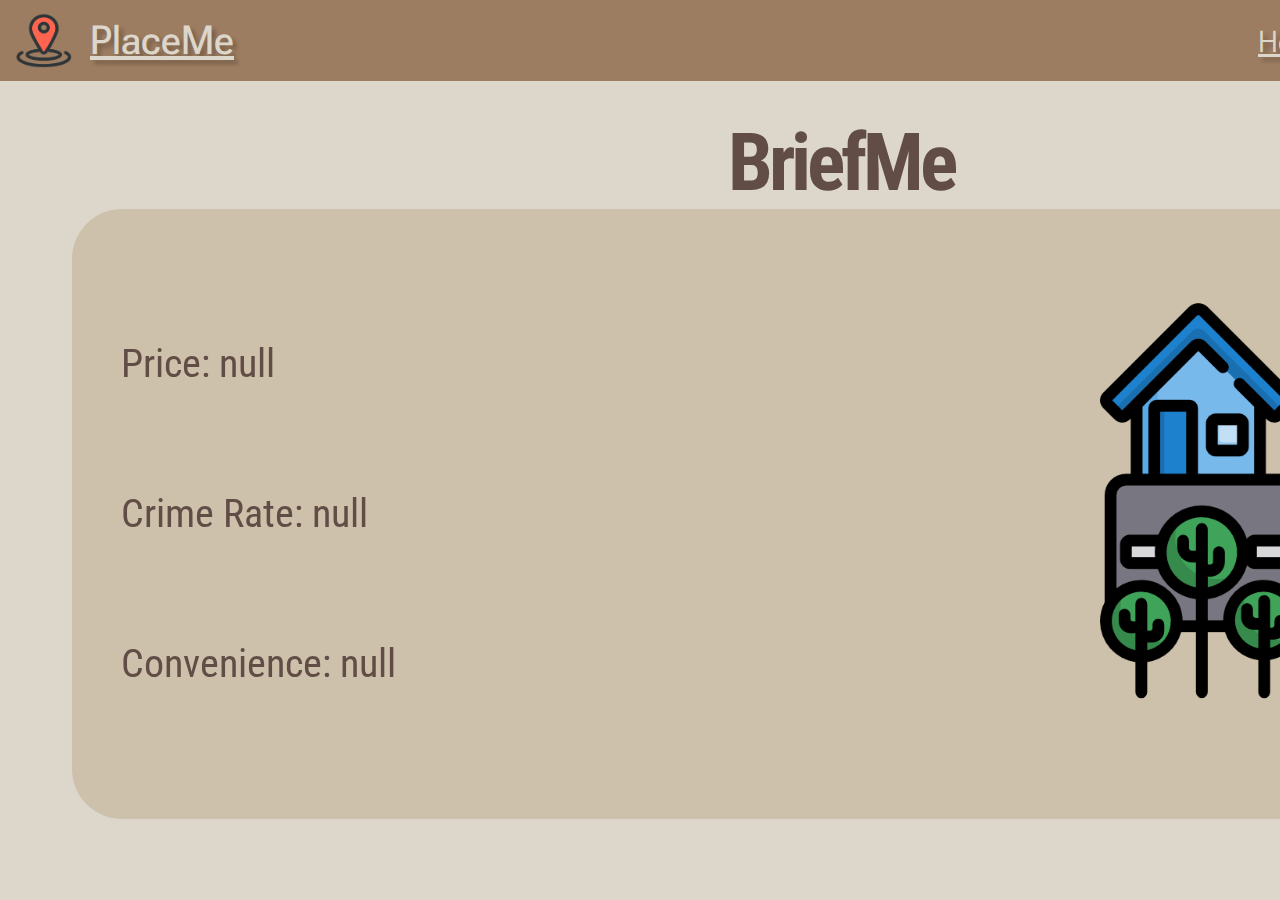
<file: briefresult.html>
<!DOCTYPE html>
<html lang="en">
<head>

    <meta charset="UTF-8">
    <meta http-equiv="X-UA-Compatible" content="IE=edge">
    <meta name="viewport" content="width=device-width, initial-scale=1.0">
    <link rel="stylesheet" href="./briefresult.css" type="text/css">

    <link rel="preconnect" href="https://fonts.googleapis.com"> 
    <link rel="preconnect" href="https://fonts.gstatic.com" crossorigin> 
    <link href="https://fonts.googleapis.com/css2?family=Roboto+Condensed:ital,wght@0,300;0,400;0,700;1,300;1,400;1,700&display=swap" rel="stylesheet">
    <link rel="preconnect" href="https://fonts.googleapis.com">
    <link rel="preconnect" href="https://fonts.gstatic.com" crossorigin>
    <link href="https://fonts.googleapis.com/css2?family=Roboto+Flex:opsz,wght@8..144,100;8..144,200;8..144,300;8..144,400;8..144,500;8..144,600;8..144,700;8..144,800;8..144,900;8..144,1000&display=swap" rel="stylesheet">

    <title>BriefMe Result</title>
</head>
<body>

  <div id="navbar" class="navbar">
    <img id="logo" src="/logo PlaceMe.png" alt="">
    <a id="name" href="./index.html">PlaceMe</a>
    <span class="elements" >
        <a id="homeel" href="./index.html">Home</a>
        <a id="aboutel" href="#about">About Us</a>
        <a id="contactel" href="#contact">Contact</a>
    </span>
</div>

    <h2 id = "title-brief" style="text-align:center"> BriefMe </h2>
  <p>  
    <output name="input" for="a b">

    </output>
  </p>

  <span id = "Rectangle">
  </span>

  <div>
    <p id = "Housing">
      Housing Price: 
    </p>
  </div>

  <div>
    <p id = "Crime-Rate">
      Crime Rate:
    </p>
  </div>

  <img id = "generic-image" style="float: right;" alt="" src="/1027996.png" />
  <div style="clear: right">
   
  </div> 
  
  <div>
    <p id="conv">
      Convenience:
    </p>
  </div>
  <script defer>
    pr = document.getElementById("Housing");
    cr = document.getElementById("Crime-Rate");
    conv = document.getElementById("conv");
    pr.innerHTML = 'Price: ' + localStorage.getItem("price");
    cr.innerHTML = 'Crime Rate: ' + localStorage.getItem("crate");
    conv.innerHTML = 'Convenience: ' + localStorage.getItem("cscore");

  </script>

  
  </body>
  </html>
</file>
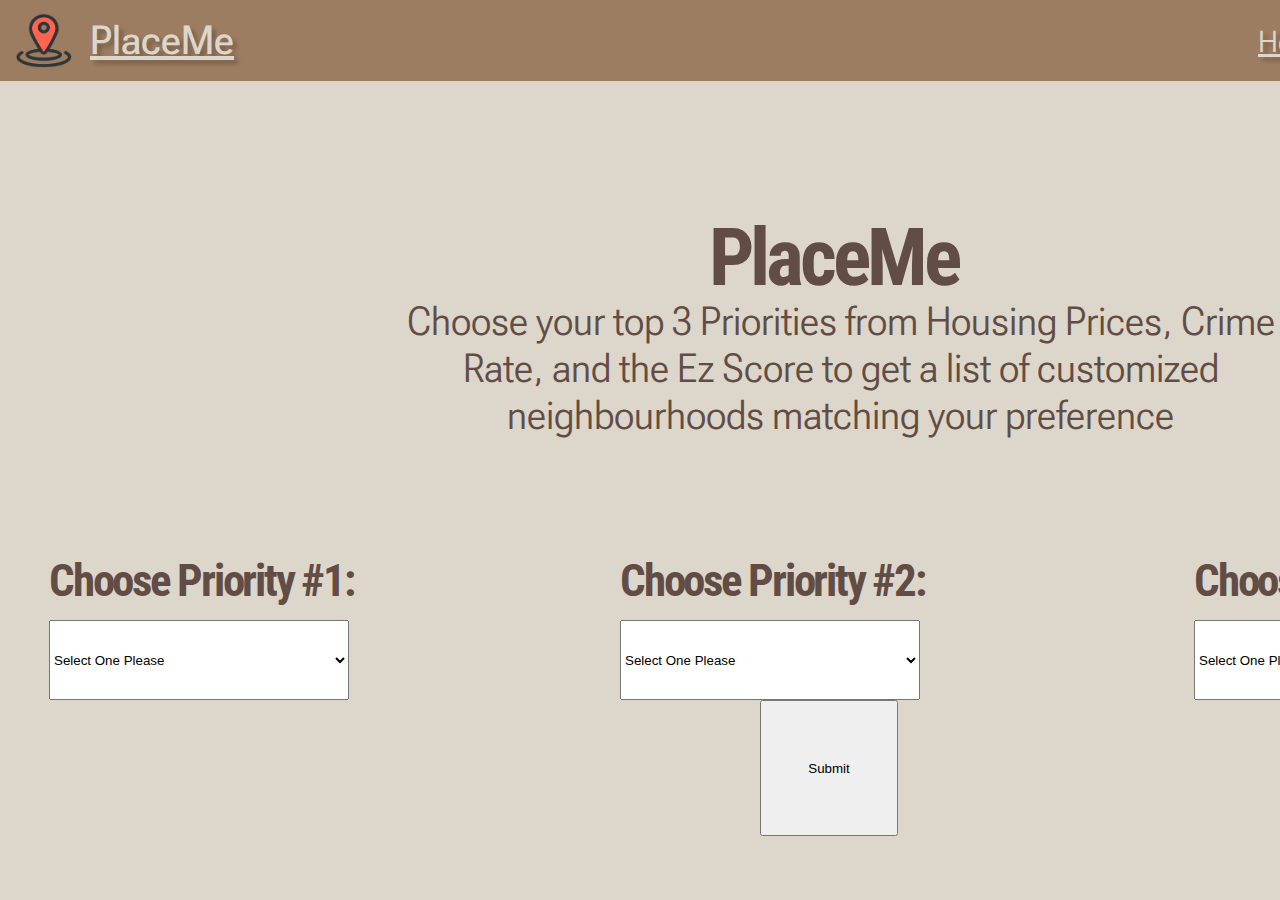
<file: place.html>
<html lang="en">
<head>
    <meta charset="UTF-8">
    <meta http-equiv="X-UA-Compatible" content="IE=edge">
    <meta name="viewport" content="width=device-width, initial-scale=1.0">
    <link rel="stylesheet" href="./place.css" type="text/css">

    <link rel="preconnect" href="https://fonts.googleapis.com"> 
    <link rel="preconnect" href="https://fonts.gstatic.com" crossorigin> 
    <link href="https://fonts.googleapis.com/css2?family=Roboto+Condensed:ital,wght@0,300;0,400;0,700;1,300;1,400;1,700&display=swap" rel="stylesheet">
    <link rel="preconnect" href="https://fonts.googleapis.com">
    <link rel="preconnect" href="https://fonts.gstatic.com" crossorigin>
    <link href="https://fonts.googleapis.com/css2?family=Roboto+Flex:opsz,wght@8..144,100;8..144,200;8..144,300;8..144,400;8..144,500;8..144,600;8..144,700;8..144,800;8..144,900;8..144,1000&display=swap" rel="stylesheet">


    <title>PlaceMe</title>
</head>
<body>
    <div id="navbar" class="navbar">
        <img id="logo" src="/logo PlaceMe.png" alt="logo">
        <a id="name" href="./index.html">PlaceMe</a>
        <span class="elements" >
            <a id="homeel" href="./index.html">Home</a>
            <a id="aboutel" href="./index.html/#about">About Us</a>
            <a id="contactel" href="./index.html/#contact">Contact</a>
        </span>
    </div>

    <h2 id="title-place" style="text-align:center"> PlaceMe </h2>
    <p id = "body-place" style="text-align:center">   Choose your top 3 Priorities from Housing Prices, 
      Crime Rate, and the Ez Score to get a list of customized neighbourhoods matching your preference
    </p>


    <div>
      <label id = "prt1" for="1p">Choose Priority #1:</label>
    
        <select onchange="change1()" id = "drp1" name="1p" >
          <option value="default" selected>Select One Please</option>
        </select>
    </div>

    

    <div>
      <label id = "prt2" for="2p">Choose Priority #2:</label>
    
        <select onchange="change2()" id = "drp2" name="2p" >
          <option value="default" selected>Select One Please</option>
        </select>
    </div>
    

    <div>
      <label id = "prt3" for="3p">Choose Priority #3:</label>
        <select id = "drp3" name="3p" >
          <option value="default" selected>Select One Please</option>
      </select>
    </div>
    <a href="./result1.html"><input id = "submit-button" type="button" name="button" value="Submit" >
    </a>
    <script>
      function intial(){
      var drop = document.getElementById("drp1");
      var arr = ["Housing","Crime Rate","Convenience Score"]
      for (i=0;i<arr.length;i++){
        var opt = document.createElement("option");
        drop.innerHTML += '<option id="' + i + '">' + arr[i] + '</option>';
      }
    }
      
    function change1(){
      var drop = document.getElementById("drp1");
      var arr = ["Housing","Crime Rate","Convenience Score"]
      var text = drop.options[drop.selectedIndex].text
      var drop1 = document.getElementById("drp2")
      drop1.innerHTML = ""
      var arr1 = arr.filter((el) => el != text );
      for (i=0;i<arr1.length;i++){
        var opt = document.createElement("option");
        drop1.innerHTML += '<option id="' + i + '">' + arr1[i] + '</option>';

      }
      change2()
    }
    function change2(){
      var drop = document.getElementById("drp1");
      var arr = ["Housing","Crime Rate","Convenience Score"]
      var text = drop.options[drop.selectedIndex].text
      var drop1 = document.getElementById("drp2")
      var arr1 = arr.filter((el) => el != text );
      var text1 = drop1.options[drop1.selectedIndex].text;
      var drop2 = document.getElementById("drp3")
      var arr2 =arr1.filter((el) => el != text1 );
      drop2.innerHTML = ""

      for (i=0;i<arr2.length;i++){
       
        var opt = document.createElement("option");
        drop2.innerHTML += '<option id="' + i + '">' + arr2[i] + '</option>';
      
      }

      var val1 = document.getElementById('drp1').options[document.getElementById('drp1').selectedIndex].innerText;
      var val2 = document.getElementById('drp2').options[document.getElementById('drp2').selectedIndex].innerText;
      var val3 = document.getElementById('drp3').options[document.getElementById('drp3').selectedIndex].innerText;
      const tcp = [{"Community":"South Riverdale","Price":"$1,592,777.00","Safety":1.757784,"eScore":91}, 
      {"Community":"Niagara","Price":"$800,000.00","Safety":1.581142,"eScore":89},
      {"Community":"Woodbine-Lumsden","Price":"$1,187,356.00","Safety":0.699301,"eScore":83.66},
      {"Community":"Greenwood-Coxwell","Price":"$1,360,833.00","Safety":1.505168,"eScore":79},
      {"Community":"Wychwood","Price":"$1,674,960.00","Safety":1.252958,"eScore":79}];

      const tpc = [{"Community":"Little Portugal","Price":"$1,970,200.00","Safety":1.144032,"eScore":84},
      {"Community":"Woodbine-Lumsden","Price":"$1,187,356.00","Safety":0.699301,"eScore":83.66},
      {"Community":"Wychwood","Price":"$1,674,960.00","Safety":1.252958,"eScore":79},
      {"Community":"Greenwood-Coxwell","Price":"$1,360,833.00","Safety":1.505168,"eScore":79},
      {"Community":"Briar Hill-Belgravia","Price":"$1,257,002.00","Safety":1.276566,"eScore":76}];

      const ctp = [{"Community":"Woodbine-Lumsden","Price":"$1,187,356.00","Safety":0.699301,"eScore":83.66},
      {"Community":"Woodbine Corridor","Price":"$1,215,123.00","Safety":1.227972,"eScore":75},
      {"Community":"Wychwood","Price":"$1,674,960.00","Safety":1.252958,"eScore":79},
      {"Community":"Briar Hill-Belgravia","Price":"$1,257,002.00","Safety":1.276566,"eScore":76},
      {"Community":"Long Branch","Price":"$1,409,889.00","Safety":1.309004,"eScore":72}];

      const cpt = [{"Community":"Woodbine-Lumsden","Price":"$1,187,356.00","Safety":0.699301,"eScore":83.66},
      {"Community":"Woodbine Corridor","Price":"$1,215,123.00","Safety":1.227972,"eScore":75},
      {"Community":"Wychwood","Price":"$1,674,960.00","Safety":1.252958,"eScore":79},
      {"Community":"Briar Hill-Belgravia","Price":"$1,257,002.00","Safety":1.276566,"eScore":76},
      {"Community":"Long Branch","Price":"$1,409,889.00","Safety":1.309004,"eScore":72}];

      const pct = [{"Community":"Niagara","Price":"$800,000.00","Safety":1.581142,"eScore":89},
      {"Community":"Oakridge","Price":"$1,161,833.00","Safety":1.820152,"eScore":68.66},
      {"Community":"Woodbine-Lumsden","Price":"$1,187,356.00","Safety":0.699301,"eScore":83.66},
      {"Community":"Woodbine Corridor","Price":"$1,215,123.00","Safety":1.227972,"eScore":75},
      {"Community":"Briar Hill-Belgravia","Price":"$1,257,002.00","Safety":1.276566,"eScore":76}];

      const ptc = [{"Community":"Niagara","Price":"$800,000.00","Safety":1.581142,"eScore":89},
      {"Community":"Woodbine-Lumsden","Price":"$1,187,356.00","Safety":0.699301,"eScore":83.66},
      {"Community":"Woodbine Corridor","Price":"$1,215,123.00","Safety":1.227972,"eScore":75},
      {"Community":"Briar Hill-Belgravia","Price":"$1,257,002.00","Safety":1.276566,"eScore":76},
      {"Community":"Etobicoke West Mall","Price":"$1,300,625.00","Safety":0.734301,"eScore":56}];

      var arr;
      if ((val1 === "Housing") && (val2 === "Crime Rate") && (val3 === "Convenience Score")){
        arr = pct;
      }
      else if ((val1 === "Housing") && (val2 ===  "Convenience Score" ) && (val3 === "Crime Rate")){
        arr = ptc; 
      }
      else if ((val1 === "Crime Rate"  ) && (val2 === "Housing") && (val3 === "Convenience Score")){
        arr = cpt; 
      }
      else if ((val1 ===  "Crime Rate" ) && (val2 === "Convenience Score") && (val3 === "Housing" )){
        arr = ctp;
      }
      else if ((val1 === "Convenience Score") && (val2 === "Crime Rate") && (val3 === "Housing")){
        arr= tcp;
      }
      else if ((val1 === "Convenience Score") && (val2 === "Housing") && (val3 === "Crime Rate")){
        arr = tpc;
      }
      let myobj = arr.map(place => {
       return [place.Community, place.Price, place.Safety, place.eScore]
      });
      myName1 = myobj[0][0];
      myPrice1 = myobj[0][1];
      mySafety1 = myobj[0][2];
      myConvenience1 = myobj[0][3];
      myName2 = myobj[1][0];
      myPrice2 = myobj[1][1];
      mySafety2 = myobj[1][2];
      myConvenience2 = myobj[1][3];
      myName3 = myobj[2][0];
      myPrice3 = myobj[2][1];
      mySafety3 = myobj[2][2];
      myConvenience3 = myobj[2][3];
      myName4 = myobj[3][0];
      myPrice4 = myobj[3][1];
      mySafety4 = myobj[3][2];
      myConvenience4 = myobj[3][3];
      myName5 = myobj[4][0];
      myPrice5 = myobj[4][1];
      mySafety5 = myobj[4][2];
      myConvenience5 = myobj[4][3];

      localStorage.setItem("n1",myName1)
      localStorage.setItem("p1",myPrice1)
      localStorage.setItem("c1",mySafety1)
      localStorage.setItem("t1",myConvenience1)
      localStorage.setItem("n2",myName2)
      localStorage.setItem("p2",myPrice2)
      localStorage.setItem("c2",mySafety2)
      localStorage.setItem("t2",myConvenience2)
      localStorage.setItem("n3",myName3)
      localStorage.setItem("p3",myPrice3)
      localStorage.setItem("c3",mySafety3)
      localStorage.setItem("t3",myConvenience3)
      localStorage.setItem("n4",myName4)
      localStorage.setItem("p4",myPrice4)
      localStorage.setItem("c4",mySafety4)
      localStorage.setItem("t4",myConvenience4)
      localStorage.setItem("n5",myName5)
      localStorage.setItem("p5",myPrice5)
      localStorage.setItem("c5",mySafety5)
      localStorage.setItem("t5",myConvenience5)
            



    }
    intial()

    </script>
    
    
    

  </body>
  </html>
</file>
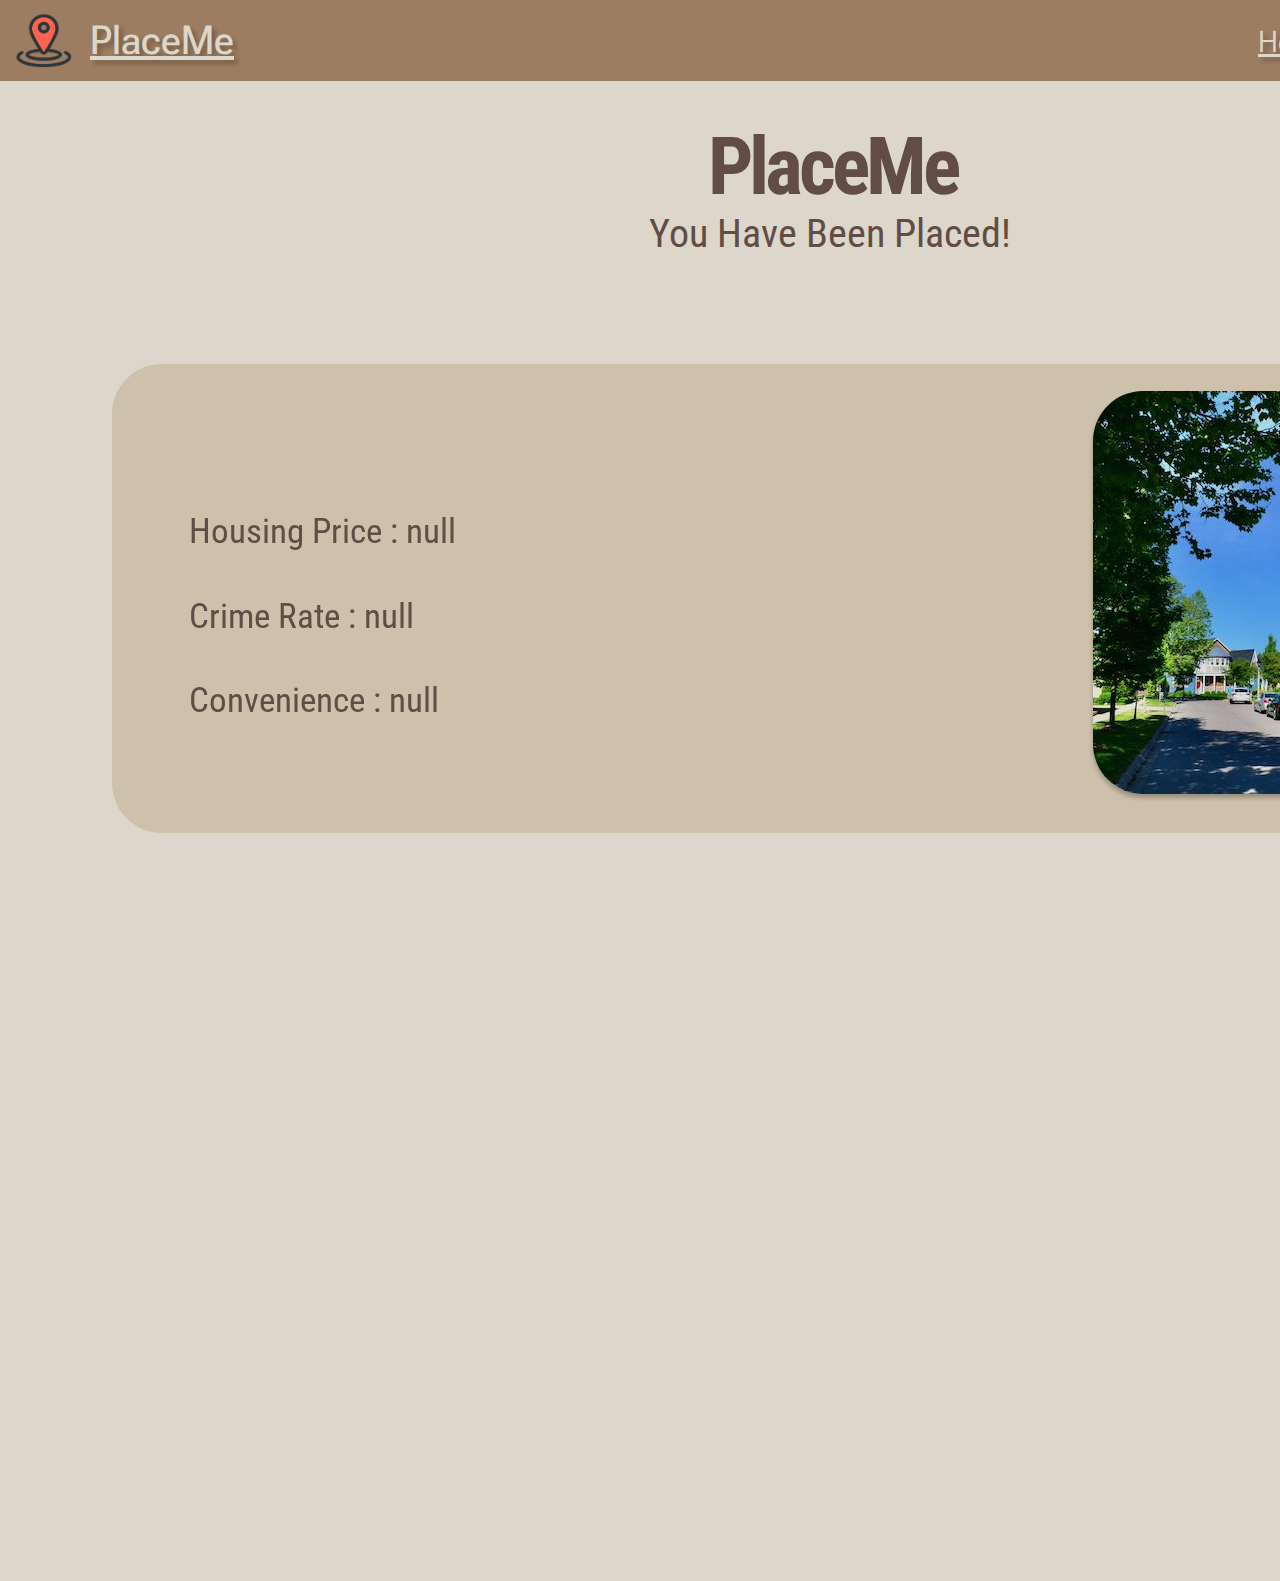
<file: result1.html>
<!DOCTYPE html>
<html lang="en">
<head>
    <meta charset="UTF-8">
    <meta http-equiv="X-UA-Compatible" content="IE=edge">
    <meta name="viewport" content="width=device-width, initial-scale=1.0">
    <link rel="stylesheet" href="./result1.css">

    
    <link rel="preconnect" href="https://fonts.googleapis.com"> 
    <link rel="preconnect" href="https://fonts.gstatic.com" crossorigin> 
    <link href="https://fonts.googleapis.com/css2?family=Roboto+Condensed:ital,wght@0,300;0,400;0,700;1,300;1,400;1,700&display=swap" rel="stylesheet">
    <link rel="preconnect" href="https://fonts.googleapis.com">
    <link rel="preconnect" href="https://fonts.gstatic.com" crossorigin>
    <link href="https://fonts.googleapis.com/css2?family=Roboto+Flex:opsz,wght@8..144,100;8..144,200;8..144,300;8..144,400;8..144,500;8..144,600;8..144,700;8..144,800;8..144,900;8..144,1000&display=swap" rel="stylesheet">



    <title>Result!</title>
</head>
<body>
    <div id="navbar" class="navbar">
        <img id="logo" src="logo PlaceMe.png" alt="logo">
        <a id="name" href="./index.html">PlaceMe</a>
        <span class="elements" >
            <a id="homeel" href="./index.html">Home</a>
            <a id="aboutel" href="#about">About Us</a>
            <a id="contactel" href="#contact">Contact</a>
        </span>
    </div>
    <h1 id="he">PlaceMe</h1>
    <p id="yp">You Have Been Placed!</p>
    <span id="sp10"></span>
    <span id="sp9"></span>
    <p id="n1">Name:</p>
    <p id="hp1">Housing Price:</p>
    <p id="cr1">Crime Rate:</p>
    <p id="c1">Convenience:</p>

    <span id="sp11"></span>
    <span id="sp12"></span>
    <p id="n2">Name:</p>
    <p id="hp2">Housing Price:</p>
    <p id="cr2">Crime Rate:</p>
    <p id="c2">Convenience:</p>

    <span id="sp13"></span>
    <span id="sp14"></span>
    <p id="n3">Name:</p>
    <p id="hp3">Housing Price:</p>
    <p id="cr3">Crime Rate:</p>
    <p id="c3">Convenience:</p>

    <span id="sp15"></span>
    <span id="sp17"></span>
    <p id="n4">Name:</p>
    <p id="hp4">Housing Price:</p>
    <p id="cr4">Crime Rate:</p>
    <p id="c4">Convenience:</p>
    
    <span id="sp16"></span>
    <span id="sp18"></span>
    <p id="n5">Name:</p>
    <p id="hp5">Housing Price:</p>
    <p id="cr5">Crime Rate:</p>
    <p id="c5">Convenience:</p>

    <script defer>
      var n1 = localStorage.getItem("n1");
      var p1 = localStorage.getItem("p1");
      var c1 = localStorage.getItem("c1");
      var t1 = localStorage.getItem("t1");
      var n2 = localStorage.getItem("n2");
      var p2 = localStorage.getItem("p2");
      var c2=  localStorage.getItem("c2");
      var t2 = localStorage.getItem("t2");
      var n3 = localStorage.getItem("n3");
      var p3 = localStorage.getItem("p3");
      var c3 =  localStorage.getItem("c3");
      var t3 =  localStorage.getItem("t3");
      var n4 =  localStorage.getItem("n4");
      var p4 =  localStorage.getItem("p4");
      var c4  = localStorage.getItem("c4");
      var t4  = localStorage.getItem("t4");
      var n5  = localStorage.getItem("n5");
      var p5  = localStorage.getItem("p5");
      var c5  = localStorage.getItem("c5");
      var t5 =  localStorage.getItem("t5");
      document.getElementById("n1").innerHTML = n1;
      document.getElementById("hp1").innerHTML = "Housing Price : " + p1;
      document.getElementById("cr1").innerHTML ="Crime Rate : " + c1;
      document.getElementById("c1").innerHTML = "Convenience : " + t1 ;
      document.getElementById("n2").innerHTML = n2;
      document.getElementById("hp2").innerHTML ="Housing Price : " + p2;
      document.getElementById("cr2").innerHTML ="Crime Rate : " + c2 ;
      document.getElementById("c2").innerHTML = "Convenience : " + t2;
      document.getElementById("n3").innerHTML = n3;
      document.getElementById("hp3").innerHTML = "Housing Price : " + p3;
      document.getElementById("cr3").innerHTML ="Crime Rate : " + c3;
      document.getElementById("c3").innerHTML ="Convenience : " + t3;
      document.getElementById("n4").innerHTML = n4;
      document.getElementById("hp4").innerHTML="Housing Price : " + p4;
      document.getElementById("cr4").innerHTML="Crime Rate : " + c4;
      document.getElementById("c4").innerHTML="Convenience : " + t4;
      document.getElementById("n5").innerHTML= n5;
      document.getElementById("hp5").innerHTML="Housing Price : " + p5;
      document.getElementById("cr5").innerHTML="Crime Rate : " + c5;
      document.getElementById("c5").innerHTML="Convenience : " + t5;

    </script>

</body>
</html>
</file>
<file: briefresult.css>
body{
  position: relative;
  width: 1680px;
  height: 800px;
  
  background: #DDD6CA;
  }
  html {
      height: 100%;
      overflow-x: hidden;
  }
  body {
      min-height: 100%;
      overflow-x: hidden;
  }
  
  body { margin:0}
  
  /* Rectangle 5 */
  #navbar{
      position: absolute;
  width: 1680px;
  height: 81px;
  left: 0px;
  top: 0px;
  
  background: #9D7D61;
  }
  
  #logo {
      position: absolute;
      width: 56px;
      height: 55px;
      left: 16px;
      top: 13px;
      background: url(/logo\ PlaceMe.png);
  }
  
  
  
  /* PlaceMe */
  #name{
      position: absolute;
      width: 137px;
      height: 47px;
      left: 90px;
      top: 17px;
      
      font-family: 'Roboto Flex';
      font-style: normal;
      font-weight: 500;
      font-size: 40px;
      line-height: 47px;
      /* identical to box height */
      text-align: center;
      
      color: #DDD6CA;
      
      text-shadow: 4px 4px 4px rgba(0, 0, 0, 0.25);
  
  }
  
  /* Home */
  #homeel{
      position: absolute;
      width: 75px;
      height: 35px;
      left: 1258px;
      top: 24px;
      
      font-family: 'Roboto Flex';
      font-style: normal;
      font-weight: 400;
      font-size: 30px;
      line-height: 35px;
      
      color: #DDD6CA;
      
      text-shadow: 4px 4px 4px rgba(0, 0, 0, 0.25);
  
  }
  /* About Us */
  #aboutel{
  /* About Us */
  
  position: absolute;
  width: 113px;
  height: 35px;
  left: 1363px;
  top: 24px;
  
  font-family: 'Roboto Flex';
  font-style: normal;
  font-weight: 400;
  font-size: 30px;
  line-height: 35px;
  
  color: #DDD6CA;
  
  text-shadow: 4px 4px 4px rgba(0, 0, 0, 0.25);
  }
  /* Contact Us */
  #contactel{
  /* Contact Us */
  
  position: absolute;
  width: 137px;
  height: 35px;
  left: 1506px;
  top: 24px;
  
  font-family: 'Roboto Flex';
  font-style: normal;
  font-weight: 400;
  font-size: 30px;
  line-height: 35px;
  
  color: #DDD6CA;
  
  text-shadow: 4px 4px 4px rgba(0, 0, 0, 0.25);
  
  }

  #title-brief {
    position: absolute;
width: 241px;
height: 94px;
left: 720px;
top: 50px;

font-family: 'Roboto Condensed';
font-style: normal;
font-weight: 700;
font-size: 80px;
line-height: 94px;
/* identical to box height */
letter-spacing: -0.05em;

color: #614D46;
    
}

#generic-image {
    position: absolute;
width: 400px;
height: 400px;
left: 1100px;
top: 300px;
}


#Rectangle {
    position: absolute;
    width: 1544px;
    height: 610px;
    left: 72px;
    top: 209px;
    
    background: #CDC1AB;
    backdrop-filter: blur(2px);
    /* Note: backdrop-filter has minimal browser support */
    border-radius: 50px;
}


#Housing {

    position: absolute;
    width: 422px;
    height: 80px;
    left: 121px;
    top: 300px;
    
    font-family: 'Roboto Condensed';
    font-style: normal;
    font-weight: 400;
    font-size: 40px;
    line-height: 47px;
    
    color: #614D46;
    
}

#Crime-Rate {

    position: absolute;
    width: 422px;
    height: 80px;
    left: 121px;
    top: 450px;
    
    font-family: 'Roboto Condensed';
    font-style: normal;
    font-weight: 400;
    font-size: 40px;
    line-height: 47px;
    
    color: #614D46;
}

#conv {
    position: absolute;
    width: 422px;
    height: 80px;
    left: 121px;
    top: 600px;
    
    font-family: 'Roboto Condensed';
    font-style: normal;
    font-weight: 400;
    font-size: 40px;
    line-height: 47px;
    
    color: #614D46;
    
}








/*TEST!*/

#container {
    display: flex;
    flex-direction: column;
    align-items: center;
  }
  
  input[type="text"] {
    padding: 0.5em;
    font-size: 1em;
    margin-bottom: 1em;
  }
  
  button {
    padding: 0.5em 1em;
    font-size: 1em;
    background-color: lightblue;
    border: none;
    border-radius: 0.5em;
    cursor: pointer;
  }
  
  #output {
    margin-top: 1em;
    font-size: 1.2em;
    font-weight: bold;
  }
</file>
<file: place.css>
body{
  position: relative;
  width: 1680px;
  height: 800px;
  
  background: #DDD6CA;
  }
  html {
      height: 100%;
      overflow-x: hidden;
  }
  body {
      min-height: 100%;
      overflow-x: hidden;
  }
  
  body { margin:0}
  
  /* Rectangle 5 */
  #navbar{
      position: absolute;
  width: 1680px;
  height: 81px;
  left: 0px;
  top: 0px;
  
  background: #9D7D61;
  }
  
  #logo {
      position: absolute;
      width: 56px;
      height: 55px;
      left: 16px;
      top: 13px;
      background: url(/logo\ PlaceMe.png);
  }
  
  
  
  /* PlaceMe */
  #name{
      position: absolute;
      width: 137px;
      height: 47px;
      left: 90px;
      top: 17px;
      
      font-family: 'Roboto Flex';
      font-style: normal;
      font-weight: 500;
      font-size: 40px;
      line-height: 47px;
      /* identical to box height */
      text-align: center;
      
      color: #DDD6CA;
      
      text-shadow: 4px 4px 4px rgba(0, 0, 0, 0.25);
  
  }
  
  /* Home */
  #homeel{
      position: absolute;
      width: 75px;
      height: 35px;
      left: 1258px;
      top: 24px;
      
      font-family: 'Roboto Flex';
      font-style: normal;
      font-weight: 400;
      font-size: 30px;
      line-height: 35px;
      
      color: #DDD6CA;
      
      text-shadow: 4px 4px 4px rgba(0, 0, 0, 0.25);
  
  }
  /* About Us */
  #aboutel{
  /* About Us */
  
  position: absolute;
  width: 113px;
  height: 35px;
  left: 1363px;
  top: 24px;
  
  font-family: 'Roboto Flex';
  font-style: normal;
  font-weight: 400;
  font-size: 30px;
  line-height: 35px;
  
  color: #DDD6CA;
  
  text-shadow: 4px 4px 4px rgba(0, 0, 0, 0.25);
  }
  /* Contact Us */
  #contactel{
  /* Contact Us */
  
  position: absolute;
  width: 137px;
  height: 35px;
  left: 1506px;
  top: 24px;
  
  font-family: 'Roboto Flex';
  font-style: normal;
  font-weight: 400;
  font-size: 30px;
  line-height: 35px;
  
  color: #DDD6CA;
  
  text-shadow: 4px 4px 4px rgba(0, 0, 0, 0.25);
  
  }


  #title-place {
    position: absolute;
    width: 241px;
    height: 94px;
    left: 709px;
    top: 145px;
    
    font-family: 'Roboto Condensed';
    font-style: normal;
    font-weight: 700;
    font-size: 80px;
    line-height: 94px;
    /* identical to box height */
    letter-spacing: -0.05em;
    
    color: #614D46;
    
      }
    
    #body-place {
      position: absolute;
    width: 897px;
    height: 129px;
    left: 392px;
    top: 258px;
    
    font-family: 'Roboto Flex';
    font-style: normal;
    font-weight: 400;
    font-size: 40px;
    line-height: 47px;
    text-align: justify;
    
    color: #614D46;
    }




#prt1 {
    position: absolute;
    width: 436px;
    height: 53px;
    left: 49px;
    top: 554px;
    
    font-family: 'Roboto Condensed';
    font-style: normal;
    font-weight: 700;
    font-size: 45px;
    line-height: 53px;
    /* identical to box height */
    letter-spacing: -0.05em;
    
    color: #614D46;
}

#drp1 {
    position: absolute;
    width: 300px;
    height: 80px;
    left: 49px;
    top: 620px;
}



#prt2 {
    position: absolute;
    width: 439px;
    height: 53px;
    left: 620px;
    top: 554px;
    
    font-family: 'Roboto Condensed';
    font-style: normal;
    font-weight: 700;
    font-size: 45px;
    line-height: 53px;
    /* identical to box height */
    letter-spacing: -0.05em;
    
    color: #614D46;
}

#drp2 {
    position: absolute;
    width: 300px;
    height: 80px;
    left: 620px;
    top: 620px;
}



#prt3 {
    position: absolute;
    width: 437px;
    height: 53px;
    left: 1194px;
    top: 554px;
    
    font-family: 'Roboto Condensed';
    font-style: normal;
    font-weight: 700;
    font-size: 45px;
    line-height: 53px;
    /* identical to box height */
    letter-spacing: -0.05em;
    
    color: #614D46;
}

#drp3 {
    position: absolute;
    width: 300px;
    height: 80px;
    left: 1194px;
    top: 620px;
}

#submit-button {
    position: absolute;
width: 138px;
height: 136px;
left: 760px;
top: 700px;
}
</file>
<file: result1.css>
body{
    position: relative;
    width: 1680px;
    height: 800px;
    
    background: #DDD6CA;
    }
    html {
        height: 100%;
        overflow-x: hidden;
    }
    body {
        min-height: 100%;
        overflow-x: hidden;
    }
    
    body { margin:0}
    
    /* Rectangle 5 */
    #navbar{
        position: absolute;
    width: 1680px;
    height: 81px;
    left: 0px;
    top: 0px;
    
    background: #9D7D61;
    }
    
    #logo {
        position: absolute;
        width: 56px;
        height: 55px;
        left: 16px;
        top: 13px;
        background: url(/logo\ PlaceMe.png);
    }
    
    
    
    /* PlaceMe */
    #name{
        position: absolute;
        width: 137px;
        height: 47px;
        left: 90px;
        top: 17px;
        
        font-family: 'Roboto Flex';
        font-style: normal;
        font-weight: 500;
        font-size: 40px;
        line-height: 47px;
        /* identical to box height */
        text-align: center;
        
        color: #DDD6CA;
        
        text-shadow: 4px 4px 4px rgba(0, 0, 0, 0.25);
    
    }
    
    /* Home */
    #homeel{
        position: absolute;
        width: 75px;
        height: 35px;
        left: 1258px;
        top: 24px;
        
        font-family: 'Roboto Flex';
        font-style: normal;
        font-weight: 400;
        font-size: 30px;
        line-height: 35px;
        
        color: #DDD6CA;
        
        text-shadow: 4px 4px 4px rgba(0, 0, 0, 0.25);
    
    }
    /* About Us */
    #aboutel{
    /* About Us */
    
    position: absolute;
    width: 113px;
    height: 35px;
    left: 1363px;
    top: 24px;
    
    font-family: 'Roboto Flex';
    font-style: normal;
    font-weight: 400;
    font-size: 30px;
    line-height: 35px;
    
    color: #DDD6CA;
    
    text-shadow: 4px 4px 4px rgba(0, 0, 0, 0.25);
    }
    /* Contact Us */
    #contactel{
    /* Contact Us */
    
    position: absolute;
    width: 137px;
    height: 35px;
    left: 1506px;
    top: 24px;
    
    font-family: 'Roboto Flex';
    font-style: normal;
    font-weight: 400;
    font-size: 30px;
    line-height: 35px;
    
    color: #DDD6CA;
    
    text-shadow: 4px 4px 4px rgba(0, 0, 0, 0.25);
    
    }

/* PlaceMe */
#he{
    position: absolute;
    width: 264px;
    height: 94px;
    left: 700px;
    top: 66px;
    
    font-family: 'Roboto Condensed';
    font-style: normal;
    font-weight: 700;
    font-size: 80px;
    line-height: 94px;
    /* identical to box height */
    text-align: center;
    letter-spacing: -0.05em;
    
    color: #614D46;
}














#sp11{
    /* Rectangle 11 */
    
    position: absolute;
    width: 733px;
    height: 321px;
    left: 88px;
    top: 902px;
    
    background: #CDC1AB;
    backdrop-filter: blur(2px);
    /* Note: backdrop-filter has minimal browser support */
    border-radius: 50px;
    }
    

/* Rectangle 12 */
#sp12{
    position: absolute;
    width: 250px;
    height: 250px;
    left: 532px;
    top: 931px;
    
    background-image: url(\(s2\)woodbine-corridor.jpeg);
    box-shadow: 0px 4px 4px rgba(0, 0, 0, 0.25);
    border-radius: 50px;

}

/* NAME */
#n2{
    position: absolute;
    width: 400px;
    height: 65px;
    left: 160px;
    top: 870px;
    
    font-family: 'Roboto Condensed';
    font-style: normal;
    font-weight: 700;
    font-size: 25px;
    line-height: 75px;
    text-decoration-line: underline;
    
    color: #614D46;

}

/* Housing Price: */
#hp2{

    position: absolute;
    width: 400px;
    height: 26px;
    left: 151px;
    top: 962px;
    
    font-family: 'Roboto Condensed';
    font-style: normal;
    font-weight: 400;
    font-size: 25px;
    line-height: 35px;
    
    color: #614D46;

}

/* Crime Rate: */
#cr2{

    position: absolute;
    width: 400px;
    height: 27px;
    left: 148px;
    top: 1019px;
    
    font-family: 'Roboto Condensed';
    font-style: normal;
    font-weight: 400;
    font-size: 25px;
    line-height: 35px;
    
    color: #614D46;
}



/* Convenience */
#c2{

    position: absolute;
    width: 202px;
    height: 30px;
    left: 148px;
    top: 1077px;
    
    font-family: 'Roboto Condensed';
    font-style: normal;
    font-weight: 400;
    font-size: 30px;
    line-height: 35px;
    
    color: #614D46;
    
}


/*NUMBER 3*/





#sp13{
    /* Rectangle 11 */
    
    position: absolute;
    width: 733px;
    height: 321px;
    left: 859px;
    top: 902px;
    
    background: #CDC1AB;
    backdrop-filter: blur(2px);
    /* Note: backdrop-filter has minimal browser support */
    border-radius: 50px;
    }
    

/* Rectangle 12 */
#sp14{
    position: absolute;
    width: 250px;
    height: 250px;
    left: 1303px;
    top: 931px;
    
    background-image: url(\(s3\)Woodbine-lumsden.jpg);
    box-shadow: 0px 4px 4px rgba(0, 0, 0, 0.25);
    border-radius: 50px;

}





































#sp8{
/* Rectangle 8 */

position: absolute;
width: 1128px;
height: 459px;
left: 76px;
top: 2104px;

background: #CDC1AB;
box-shadow: 0px 4px 4px rgba(0, 0, 0, 0.25);
border-radius: 50px;

}
/* Rectangle 10 */
#sp10{
    position: absolute;
    width: 1456px;
    height: 469px;
    left: 112px;
    top: 364px;
    
    background: #CDC1AB;
    backdrop-filter: blur(2px);
    /* Note: backdrop-filter has minimal browser support */
    border-radius: 50px;
}


#sp15{
/* Rectangle 15 */

position: absolute;
width: 733px;
height: 321px;
left: 88px;
top: 1260px;

background: #CDC1AB;
backdrop-filter: blur(2px);
/* Note: backdrop-filter has minimal browser support */
border-radius: 50px;

}


#sp16{
/* Rectangle 16 */


position: absolute;
width: 733px;
height: 321px;
left: 859px;
top: 1260px;

background: #CDC1AB;
backdrop-filter: blur(2px);
/* Note: backdrop-filter has minimal browser support */
border-radius: 50px;
}

#sp9{

/* Rectangle 9 */

position: absolute;
width: 404px;
height: 403px;
left: 1093px;
top: 391px;

background-image: url(\(s1\)niagara.jpeg);
box-shadow: 0px 4px 4px rgba(0, 0, 0, 0.25);
border-radius: 50px;

}
/* NAME-- */
#n1{
    position: absolute;
    width: 700px;
    height: 69px;
    left: 200px;
    top: 327px;
    
    font-family: 'Roboto Condensed';
    font-style: normal;
    font-weight: 700;
    font-size: 70px;
    line-height: 75px;
    text-decoration-line: underline;
    
    color: #614D46;
    

}



/* NAME */
#n3{
    position: absolute;
    width: 400px;
    height: 65px;
    left: 920px;
    top: 870px;
    
    font-family: 'Roboto Condensed';
    font-style: normal;
    font-weight: 700;
    font-size: 25px;
    line-height: 75px;
    text-decoration-line: underline;
    
    color: #614D46;
    
}


/* NAME */
#n4{
    position: absolute;
    width: 202px;
    height: 65px;
    left: 150px;
    top: 1250px;
    
    font-family: 'Roboto Condensed';
    font-style: normal;
    font-weight: 700;
    font-size: 25px;
    line-height: 75px;
    text-decoration-line: underline;
    
    color: #614D46;
    
}

#n5{
/* NAME */


position: absolute;
width: 400px;
height: 65px;
left: 920px;
top: 1250px;

font-family: 'Roboto Condensed';
font-style: normal;
font-weight: 700;
font-size: 25px;
line-height: 75px;
text-decoration-line: underline;

color: #614D46;

}


/* Housing Price: */
#hp1{
    
position: absolute;
width: 430px;
height: 50px;
left: 189px;
top: 473px;

font-family: 'Roboto Condensed';
font-style: normal;
font-weight: 400;
font-size: 35px;
line-height: 47px;

color: #614D46;
}




/* Housing Price: */
#hp3{
    position: absolute;
    width: 400px;
    height: 26px;
    left: 922px;
    top: 962px;
    
    font-family: 'Roboto Condensed';
    font-style: normal;
    font-weight: 400;
    font-size: 25px;
    line-height: 35px;
    
    color: #614D46;
}

#hp4{
/* Housing Price: */


position: absolute;
width: 400px;
height: 26px;
left: 151px;
top: 1320px;

font-family: 'Roboto Condensed';
font-style: normal;
font-weight: 400;
font-size: 25px;
line-height: 35px;

color: #614D46;
}


/* Housing Price: */
#hp5{

    position: absolute;
    width: 400px;
    height: 26px;
    left: 922px;
    top: 1320px;
    
    font-family: 'Roboto Condensed';
    font-style: normal;
    font-weight: 400;
    font-size: 25px;
    line-height: 35px;
    
    color: #614D46;
    

}

/* Crime Rate: */
#cr1{

    position: absolute;
    width: 430px;
    height: 50px;
    left: 189px;
    top: 558px;
    
    font-family: 'Roboto Condensed';
    font-style: normal;
    font-weight: 400;
    font-size: 35px;
    line-height: 47px;
    
    color: #614D46;
    

}



#cr3{
/* Crime Rate: */

position: absolute;
width: 400px;
height: 27px;
left: 919px;
top: 1019px;

font-family: 'Roboto Condensed';
font-style: normal;
font-weight: 400;
font-size: 25px;
line-height: 35px;

color: #614D46;

}

#cr4{
/* Crime Rate: */

position: absolute;
width: 400px;
height: 27px;
left: 148px;
top: 1377px;

font-family: 'Roboto Condensed';
font-style: normal;
font-weight: 400;
font-size: 25px;
line-height: 35px;

color: #614D46;


}
/* Crime Rate: */
#cr5{
    position: absolute;
    width: 400px;
    height: 27px;
    left: 919px;
    top: 1377px;
    
    font-family: 'Roboto Condensed';
    font-style: normal;
    font-weight: 400;
    font-size: 25px;
    line-height: 35px;
    
    color: #614D46;
    

}

/* Convenience */
#c1{
    position: absolute;
width: 430px;
height: 50px;
left: 189px;
top: 642px;

font-family: 'Roboto Condensed';
font-style: normal;
font-weight: 400;
font-size: 35px;
line-height: 47px;

color: #614D46;
    
}


/* Convenience */
#c2{

    position: absolute;
    width: 400px;
    height: 30px;
    left: 148px;
    top: 1077px;
    
    font-family: 'Roboto Condensed';
    font-style: normal;
    font-weight: 400;
    font-size: 25px;
    line-height: 35px;
    
    color: #614D46;
    
}


/* Convenience */
#c3{
    position: absolute;
    width: 400px;
    height: 30px;
    left: 919px;
    top: 1077px;
    
    font-family: 'Roboto Condensed';
    font-style: normal;
    font-weight: 400;
    font-size: 25px;
    line-height: 35px;
    
    color: #614D46;

}

/* Convenience */
#c4{
    position: absolute;
    width: 400px;
    height: 30px;
    left: 148px;
    top: 1433px;
    
    font-family: 'Roboto Condensed';
    font-style: normal;
    font-weight: 400;
    font-size: 25px;
    line-height: 35px;
    
    color: #614D46;

}

/* Convenience */
#c5{
    position: absolute;
    width: 400px;
    height: 30px;
    left: 919px;
    top: 1435px;
    
    font-family: 'Roboto Condensed';
    font-style: normal;
    font-weight: 400;
    font-size: 25px;
    line-height: 35px;
    
    color: #614D46;
}


/* Ellipse 1

position: absolute;
width: 23px;
height: 23px;
left: 902px;
top: 706px;

background: #D9D9D9;
 */

/* Ellipse 2 

position: absolute;
width: 24px;
height: 23px;
left: 957px;
top: 706px;

background: #D9D9D9;
*/

/* Ellipse 3 
position: absolute;
width: 24px;
height: 23px;
left: 1012px;
top: 706px;

background: #D9D9D9;

*/

/* You have been Placed! */
#yp{
    position: absolute;
    width: 500px;
    height: 47px;
    left: 580px;
    top: 170px;
    
    font-family: 'Roboto Condensed';
    font-style: normal;
    font-weight: 400;
    font-size: 40px;
    line-height: 47px;
    /* identical to box height */
    text-align: center;
    
    color: #614D46;
}


/* Rectangle 17 */
#sp17{
    position: absolute;
width: 250px;
height: 250px;
left: 532px;
top: 1294px;

background-image: url(\(s4\)oakridge.jpg);
box-shadow: 0px 4px 4px rgba(0, 0, 0, 0.25);
border-radius: 50px;
}


/* Rectangle 18 */
#sp18{

    position: absolute;
    width: 250px;
    height: 250px;
    left: 1303px;
    top: 1294px;
    
    background-image: url(\(s5\)briar-hill.jpg);
    box-shadow: 0px 4px 4px rgba(0, 0, 0, 0.25);
    border-radius: 50px;
}
</file>
